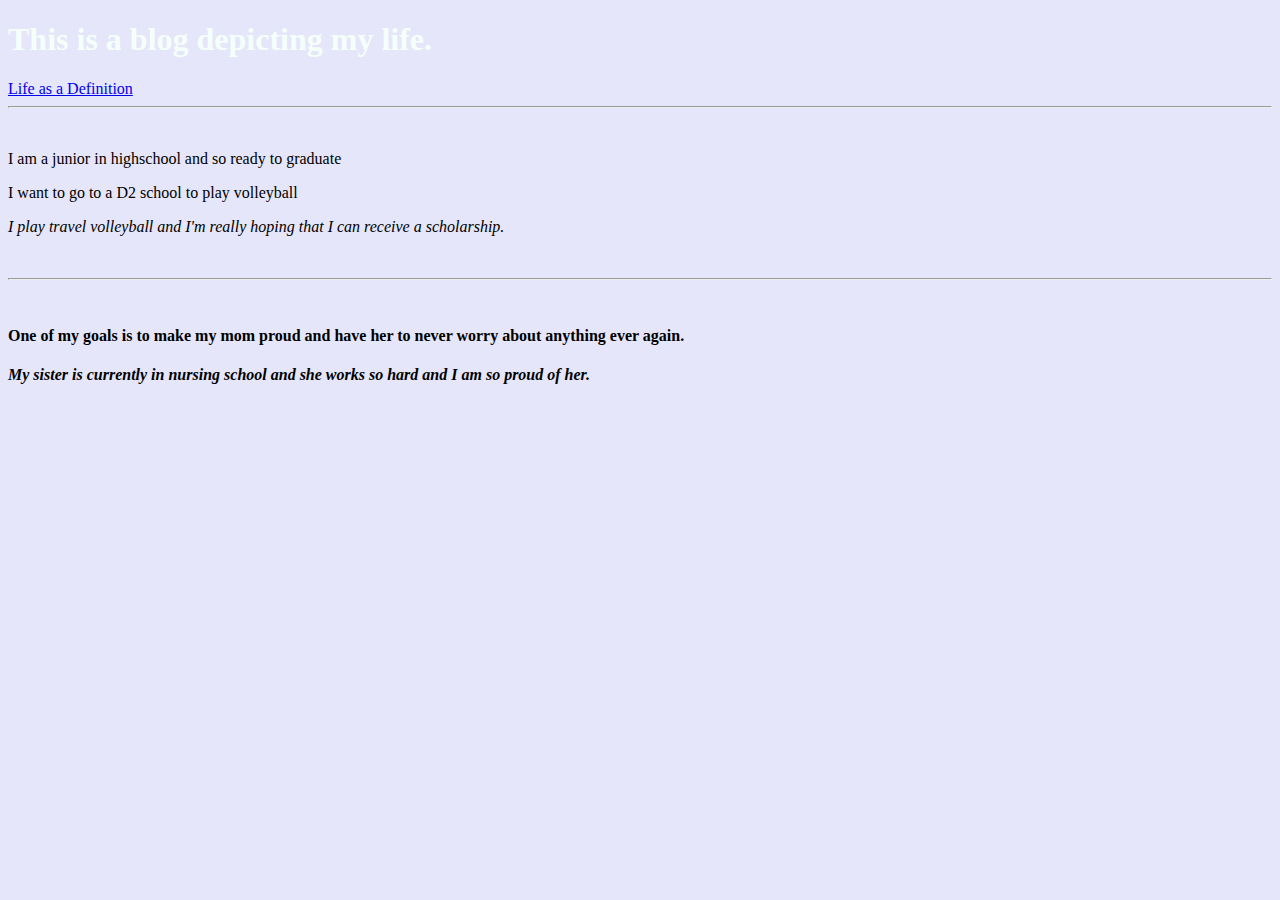
<file: index.html>
<!DOCTYPE html>
<html lang="en" dir="ltr">
  <head>
    <meta charset="utf-8">
    <meta name="description" content="Kolbee Hulsey Blog">
    <meta name="keywords" content="Kolbee, Hulsey, Blog, Travel Volleyball">
    <meta name="author" content="Kolbee Hulsey">
    <title><strong>Kolbee Hulsey</strong></title>
    <link
     rel="stylesheet" href="styles.css">
  </head>
  <body>
    <header>
      <div class="Blog">
      <h1>This is a blog depicting my life.</h1>
      <a href="https://www.merriam-webster.com/dictionary/life">Life as a Definition</a>
      <hr>
    </header>

    <div>
      <br>
      <p>I am a junior in highschool and so ready to graduate</p>
      <p>I want to go to a D2 school to play volleyball</p>
      <p><i>I play travel volleyball and I'm really hoping that I can receive a scholarship.</i></p>
    </br>
    <hr>
    </div>
    <div>
    <br>
      <h4><b>One of my goals is to make my mom proud and have her to never worry about anything ever again.</b></h4>
      <h4><em>My sister is currently in nursing school and she works so hard and I am so proud of her.</em></h4>
    </br>
    </hr>
    </div>
    <footer>
    </footer>
  </body>
</html>
</file>
<file: styles.css>
/*This is my css file*/

/*Styles of classes*/
.Blog {
  color: mintcream;
}
/*Styles of id's*/

/*Styles of tags*/

html {
  background-color: lavender;
}
</file>
